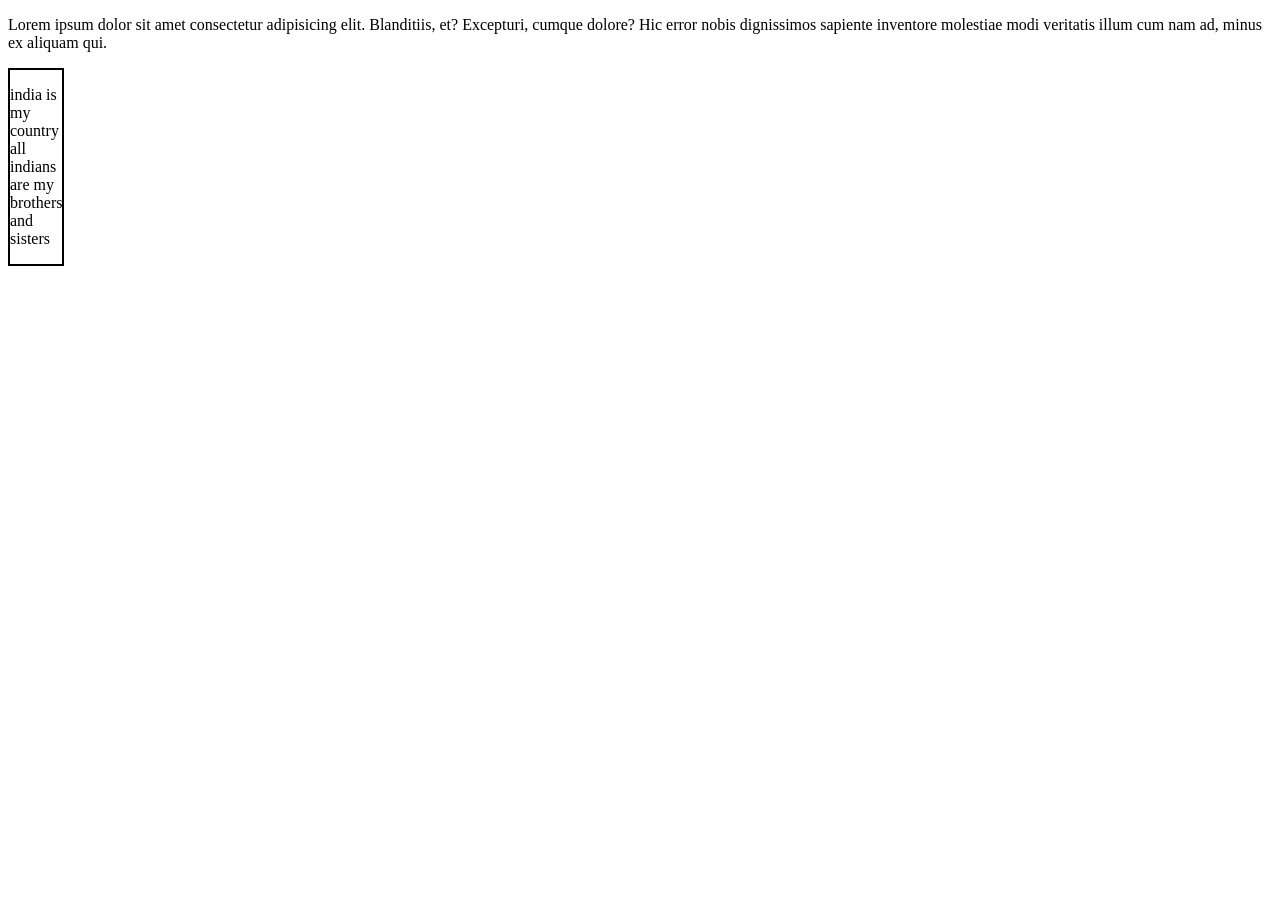
<file: practice.html>
<!DOCTYPE html>
<html lang="en">
<head>
    <meta charset="UTF-8">
    <meta name="viewport" content="width=device-width, initial-scale=1.0">
    <title>Document</title>
    <style>
        p:hover{
            color: blue;
        }
        .pd{
            border:2px solid;
            max-width: min-content;
        }
    </style>
</head>
<body>
    <p>Lorem ipsum dolor sit amet consectetur adipisicing elit. Blanditiis, et? Excepturi, cumque dolore? 
        Hic error nobis dignissimos sapiente inventore molestiae modi veritatis illum cum nam ad, 
        minus ex aliquam qui.</p>
<div class="pd">
    <p>india is my country all indians are my brothers and sisters</p>
</div>
</body>
</html>
</file>
